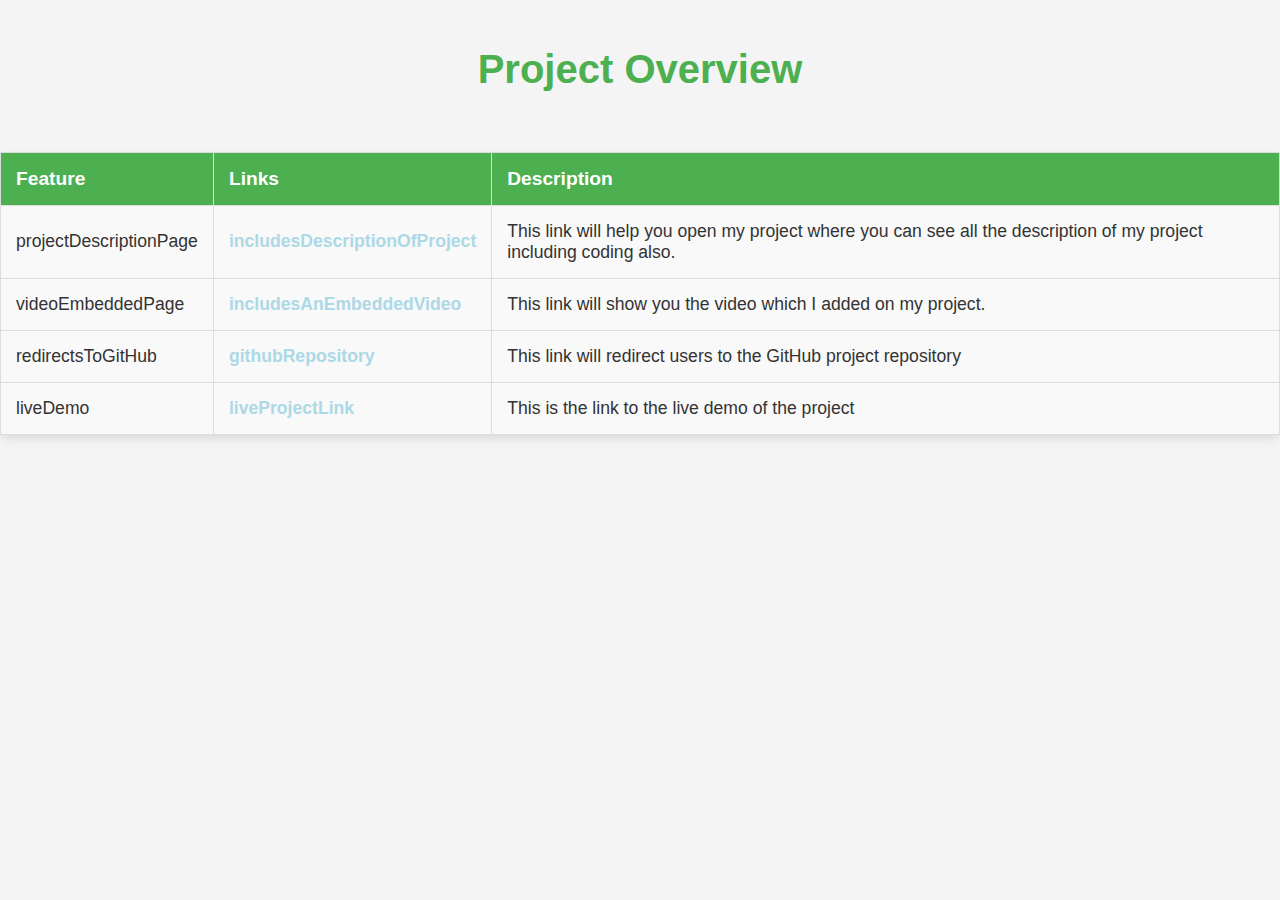
<file: index.html>
<!DOCTYPE html>
<html lang="en">
<head>
    <meta charset="UTF-8">
    <title>Project Table</title>
    <link rel="stylesheet" href="index.css"> <!-- Link your custom stylesheet -->
</head>
<body>
    <div class="container">
        <h1 class="text-center mainHeading">Project Overview</h1>
        </div>
        <table class="projectTable">
            <thead>
                <tr>
                    <th class="tableCell">Feature</th>
                    <th class="tableCell">Links</th>
                    <th class="tableCell">Description</th>
                </tr>
            </thead>
            <tbody>
                <tr class="tableRow">
                    <td class="tableCell font-semibold">projectDescriptionPage</td>
                    <td class="tableCell">
                        <a href="projectDescriptionPage.html" class="link">includesDescriptionOfProject</a>
                    </td>
                    <td class="tableCell">This link will help you open my project where you can see all the description of my project including coding also.</td>
                </tr>
                <tr class="tableRow">
                    <td class="tableCell font-semibold">videoEmbeddedPage</td>
                    <td class="tableCell">
                        <a href="videoEmbedded.html" class="link">includesAnEmbeddedVideo</a>
                    </td>
                    <td class="tableCell">This link will show you the video which I added on my project.</td>
                </tr>
                <tr class="tableRow">
                    <td class="tableCell font-semibold">redirectsToGitHub</td>
                    <td class="tableCell">
                        <a href="github.html" class="link">githubRepository</a>
                    </td>
                    <td class="tableCell">This link will redirect users to the GitHub project repository</td>
                </tr>
                <tr class="tableRow">
                    <td class="tableCell font-semibold">liveDemo</td>
                    <td class="tableCell">
                        <a href="liveDemo.html" class="link">liveProjectLink</a>
                    </td>
                    <td class="tableCell">This is the link to the live demo of the project</td>
                </tr>
            </tbody>
        </table>
    </div>
</body>
</html>
</file>
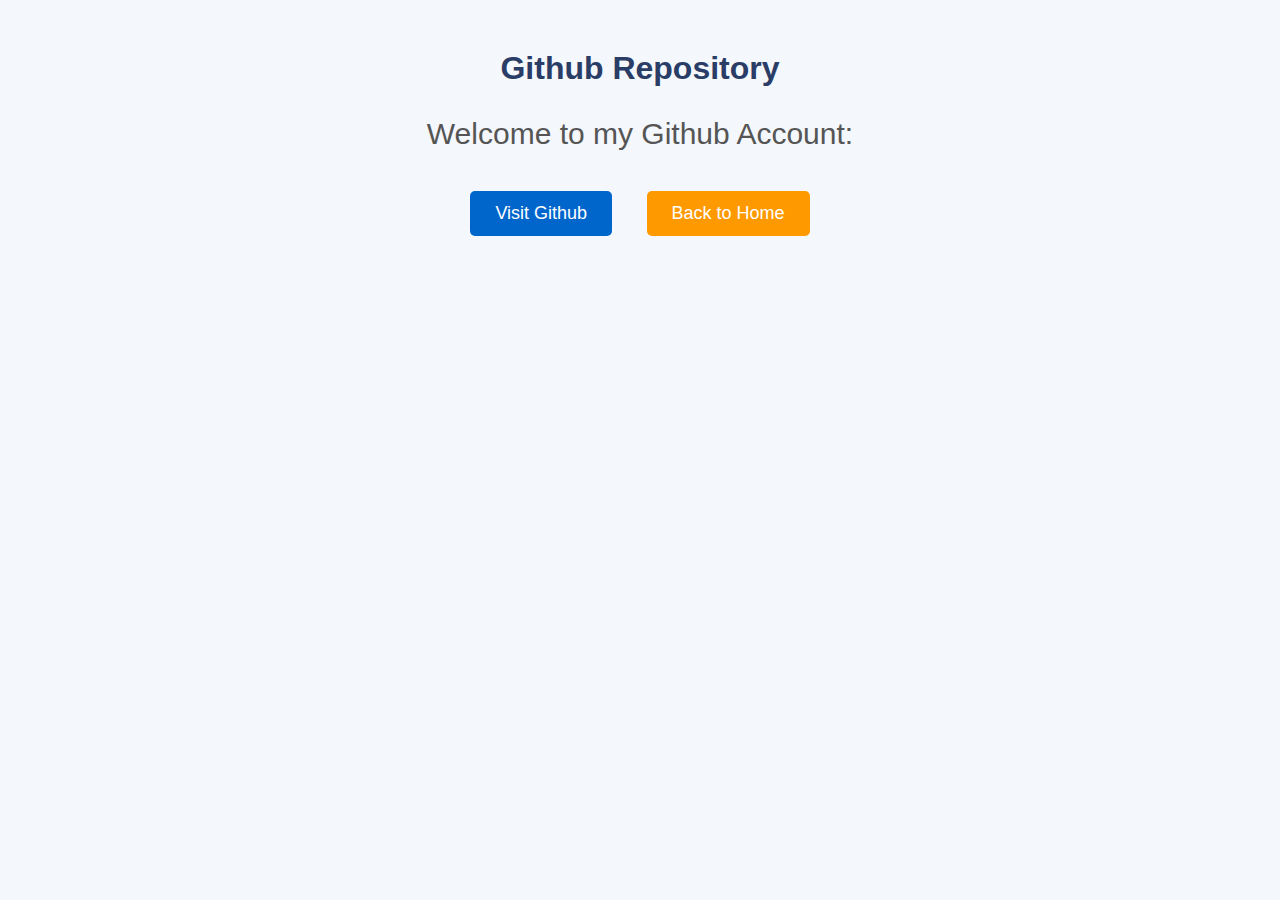
<file: github.html>
<!DOCTYPE html>
<html lang="en">
    <head>
        <meta charset="UTF-8">
        <title>Github page</title>
        <link rel="stylesheet" href="github.css"> <!-- Link your custom stylesheet -->
    </head>
    <body>
        <div class="container">
            <h2 class="subHeading">Github Repository</h2>
            <p>Welcome to my Github Account:</p>
            <a href="https://github.com/Nehajh1" target="_blank">Visit Github</a>
            <a href="index.html">Back to Home</a>
        </div>
    </body>
</html>
</file>
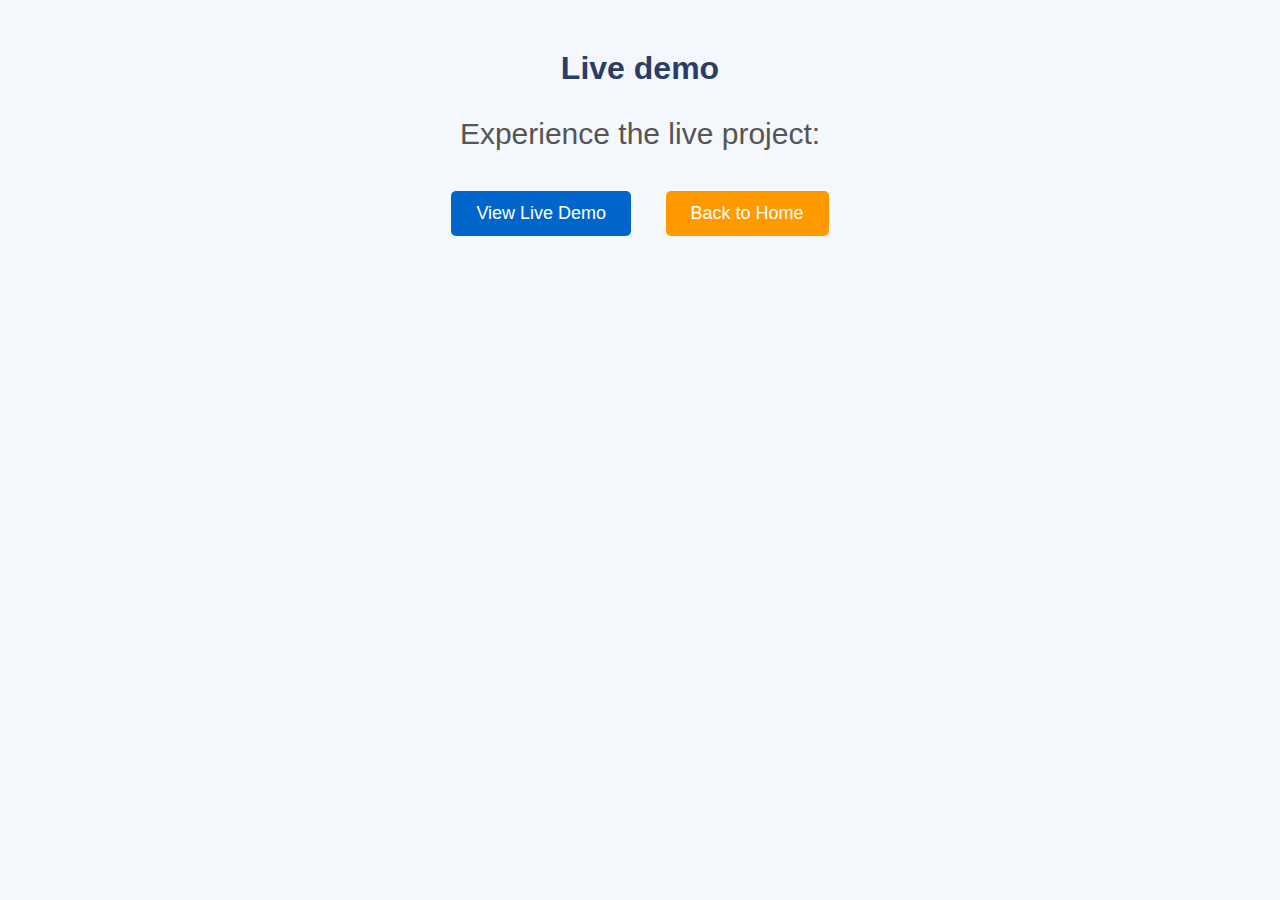
<file: livedemo.html>
<!DOCTYPE html>
<html lang="en">
    <head>
        <meta charset="UTF-8">
        <title>Live demo</title>
        <link rel="stylesheet" href="livedemo.css"> <!-- Link your custom stylesheet -->
    </head>
    <body>
        <div class="container">
            <h2 class="subHeading">Live demo</h2>
            <p>Experience the live project:</p>
            <a href="#">View Live Demo</a>
            <a href="index.html">Back to Home</a>
        </div>
    </body>
</html>
</file>
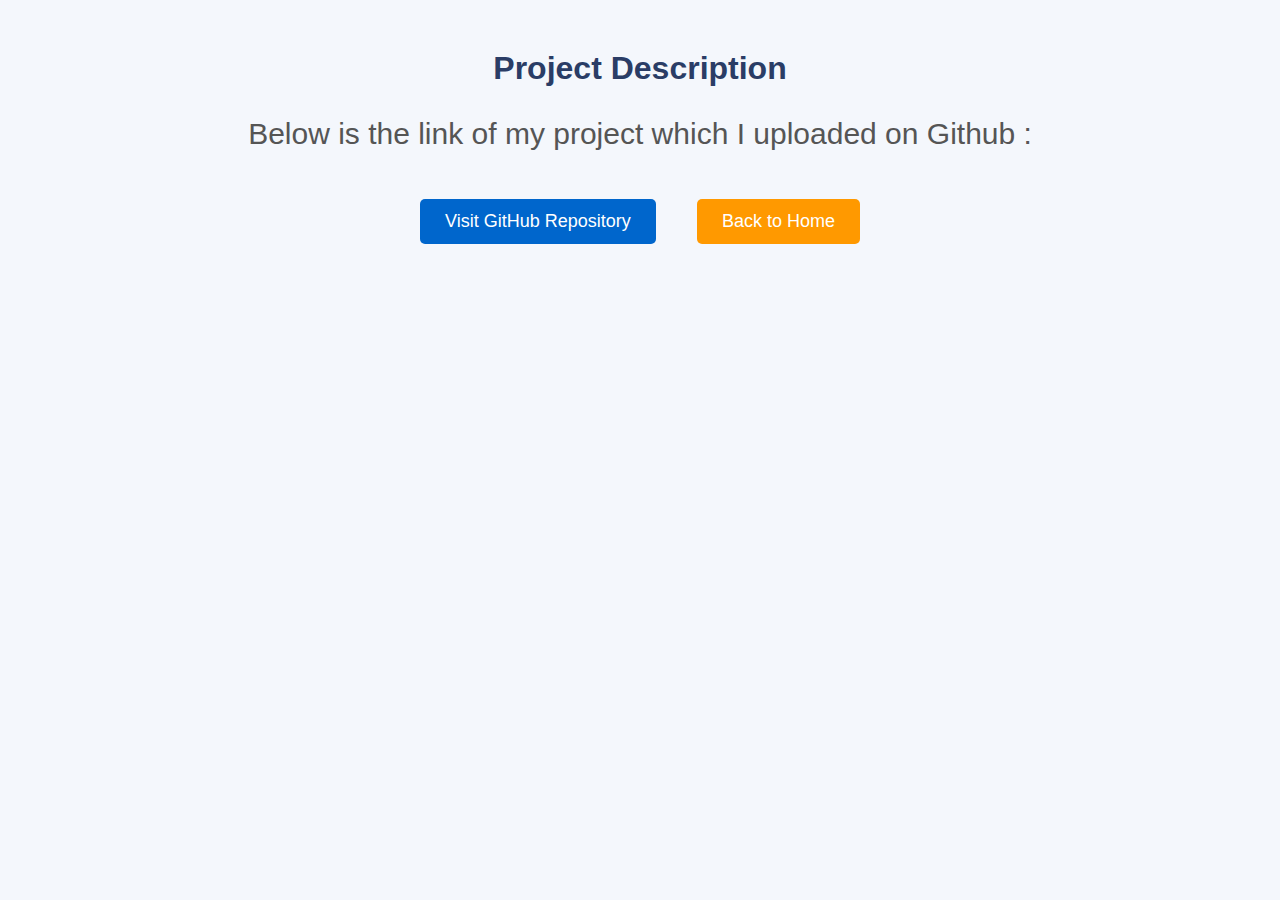
<file: projectdescriptionpage.html>
<!DOCTYPE html>
<html lang="en">
    <head>
        <meta charset="UTF-8">
        <title>Projet Description</title>
        <link rel="stylesheet" href="projectdescriptionpage.css"> <!-- Link your custom stylesheet -->
    </head>
    <body>
        <div class="container">
            <h2 class="subHeading">Project Description</h2>
            <p>Below is the link of my project which I uploaded on Github :</p>
            <a href="https://github.com/Nehajh1/Nehajh1.project.overview" target="_blank" class="githubLink">Visit GitHub Repository</a>
            <a href="index.html">Back to Home</a>
        </div>
    </body>
</html>
</file>
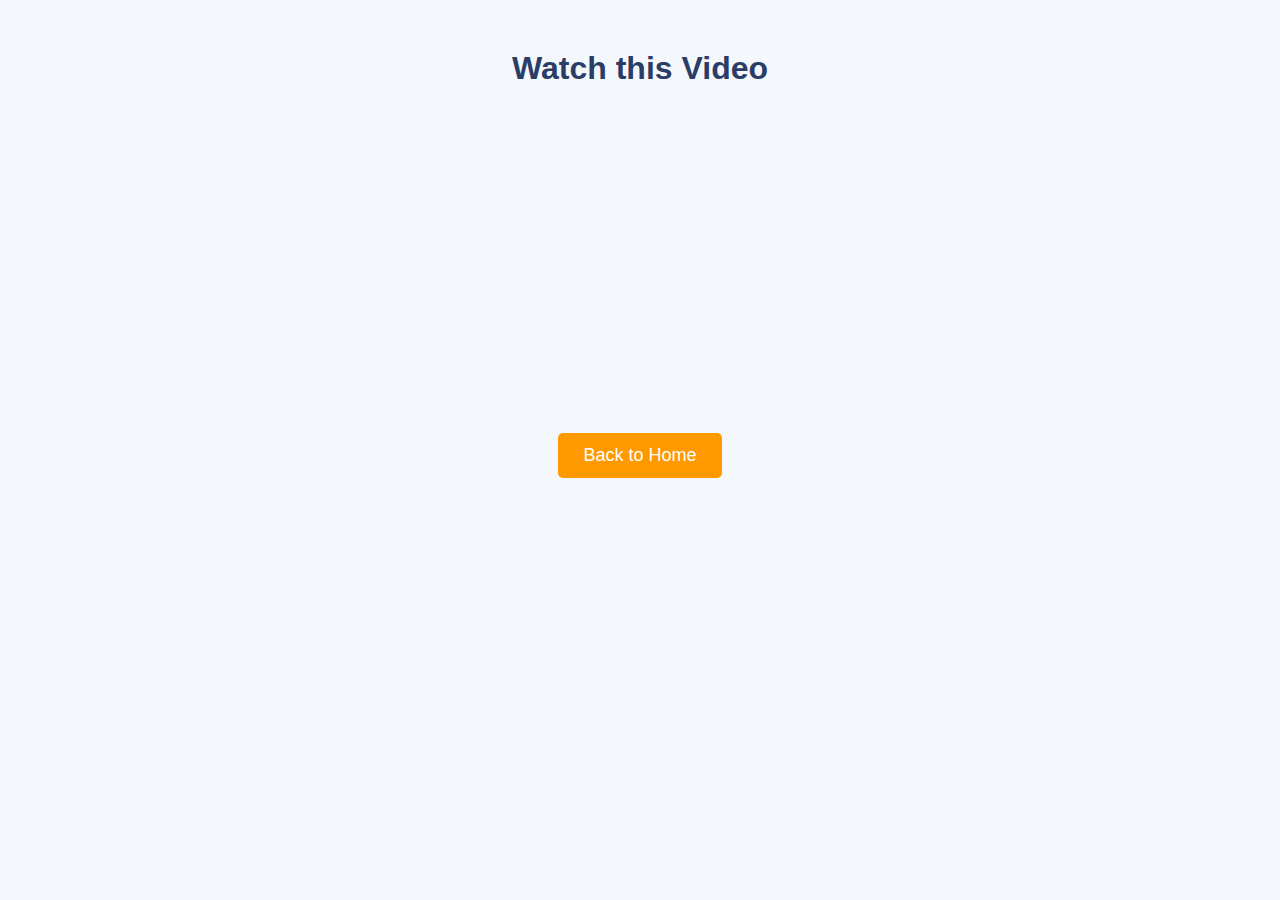
<file: videoembedded.html>
<!DOCTYPE html>
<html lang="en">
    <head>
        <meta charset="UTF-8">
        <title>VideoEmbeddedpage</title>
        <link rel="stylesheet" href="videoembedded.css"> <!-- Link your custom stylesheet -->
    </head>
    <body>
        <div class="container">
            <h2 class="subHeading">Watch this Video</h2>
            <iframe width="560" height="315" src="C:\Users\Bina Computer\Downloads\Untitled video - Made with Clipchamp.mp4" frameborder="0" allow="accelerometer; autoplay; clipboard-write; encrypted-media; gyroscope; picture-in-picture" allowfullscreen></iframe>

            <!-- Back link -->
        <div class="mt-4 text-center">
            <a href="index.html" class="text-blue-500 hover:underline">Back to Home</a>
        </div>
        </div>
    </body>
</html>
</file>
<file: index.css>
/* General Styles */
body {
    background-color: #f4f4f4;
    font-family: 'Arial', sans-serif;
    margin: 0;
    padding: 0;
    color: #333;
}

/* Container and Layout */
.container {
    width: 80%;
    margin: 0 auto;
    padding: 20px;
}

.mainHeading {
    font-size: 2.5em;
    color: #4CAF50;
    font-weight: bold;
    text-align: center;
    margin-bottom: 40px;
}


/* Table Styles */
.projectTable {
    width: 100%;
    border-collapse: collapse;
    margin: 0 auto;
    background-color: #fff;
    border-radius: 8px;
    box-shadow: 0 4px 8px rgba(0, 0, 0, 0.1);
    border: 1px solid #ddd; /* Border for the entire table */
}

.projectTable th,
.projectTable td {
    padding: 15px;
    text-align: left;
    border-left: 1px solid #ddd; /* Border between columns */
    border-top: 1px solid #ddd;  /* Border between rows */
}

.projectTable th {
    background-color: #4CAF50;
    color: white;
    font-size: 1.2em;
}

.projectTable td {
    background-color: #f9f9f9;
    font-size: 1.1em;
}

/* First Column Special Border */
.projectTable td:first-child,
.projectTable th:first-child {
    border-left: none; /* No border on the left side of the first column */
}

/* Hover Effect for Rows */
.projectTable tr:hover {
    background-color: #f1f1f1;
}

.tableRow:hover {
    background-color: #f1f1f1;
}

/* Link Styling */
.link {
    text-decoration: none;
    color: lightblue;
    font-weight: bold;
}

.link:hover {
    color: blue;
    text-decoration: underline;
}
</file>
<file: github.css>
/* Global styles */
body {
    font-family: 'Arial', sans-serif;
    background-color: #f4f7fc;
    margin: 0;
    padding: 0;
    text-align: center;
}

/* Heading styles */
h2.subHeading {
    font-size: 32px;
    font-weight: bold;
    color: #2a3d66;
    margin-top: 50px;
}

/* Paragraph styles */
p {
    font-size: 30px;
    color: #555;
    margin-bottom: 40px;
}

/* Styling the links */
a {
    display: inline-block;
    font-size: 18px;
    color: #fff;
    background-color: #0066cc;
    padding: 12px 25px;
    border-radius: 5px;
    text-decoration: none;
    margin: 0 15px;
    transition: background-color 0.3s ease;
}

/* Hover effect for links */
a:hover {
    background-color: #0057b8;
}

/* Styling the back to home link */
a[href="index.html"] {
    background-color: #ff9900;
}

a[href="index.html"]:hover {
    background-color: #e68900;
}
</file>
<file: livedemo.css>
/* Global styles */
body {
    font-family: 'Arial', sans-serif;
    background-color: #f4f7fc;
    margin: 0;
    padding: 0;
    text-align: center;
}

h2.subHeading {
    font-size: 32px;
    font-weight: bold;
    color: #2a3d66;
    margin-top: 50px;
}

p {
    font-size: 30px;
    color: #555;
    margin-bottom: 40px;
}

/* Styling the links */
a {
    display: inline-block;
    font-size: 18px;
    color: #fff;
    background-color: #0066cc;
    padding: 12px 25px;
    border-radius: 5px;
    text-decoration: none;
    margin: 0 15px;
    transition: background-color 0.3s ease;
}

/* Hover effect for links */
a:hover {
    background-color: #0057b8;
}

/* Styling the back to home link */
a[href="index.html"] {
    background-color: #ff9900;
}

a[href="index.html"]:hover {
    background-color: #e68900;
}
</file>
<file: projectdescriptionpage.css>
/* Global styles */
body {
    font-family: 'Arial', sans-serif;
    background-color: #f4f7fc;
    margin: 0;
    padding: 0;
    text-align: center;
    font-size: 40px;
}

/* Heading styles */
h2.subHeading {
    font-size: 32px;
    font-weight: bold;
    color: #2a3d66;
    margin-top: 50px;
}

/* Paragraph styles */
p {
    font-size: 30px;
    color: #555;
    margin-bottom: 40px;
}

/* Styling the links */
a {
    display: inline-block;
    font-size: 18px;
    color: #fff;
    background-color: #0066cc;
    padding: 12px 25px;
    border-radius: 5px;
    text-decoration: none;
    margin: 0 15px;
    transition: background-color 0.3s ease;
}

/* Hover effect for links */
a:hover {
    background-color: #0057b8;
}

/* Styling the back to home link */
a[href="index.html"] {
    background-color: #ff9900;
}

a[href="index.html"]:hover {
    background-color: #e68900;
}
</file>
<file: videoembedded.css>
/* Global styles */
body {
    font-family: 'Arial', sans-serif;
    background-color: #f4f7fc;
    margin: 0;
    padding: 0;
    text-align: center;
}

/* Heading styles */
h2.subHeading {
    font-size: 32px;
    font-weight: bold;
    color: #2a3d66;
    margin-top: 50px;
}

/* Paragraph styles */
p {
    font-size: 18px;
    color: #555;
    margin-bottom: 40px;
}

/* Styling the links */
a {
    display: inline-block;
    font-size: 18px;
    color: #fff;
    background-color: #0066cc;
    padding: 12px 25px;
    border-radius: 5px;
    text-decoration: none;
    margin: 0 15px;
    transition: background-color 0.3s ease;
}

/* Hover effect for links */
a:hover {
    background-color: #0057b8;
}

/* Styling the back to home link */
a[href="index.html"] {
    background-color: #ff9900;
}

a[href="index.html"]:hover {
    background-color: #e68900;
}
</file>
